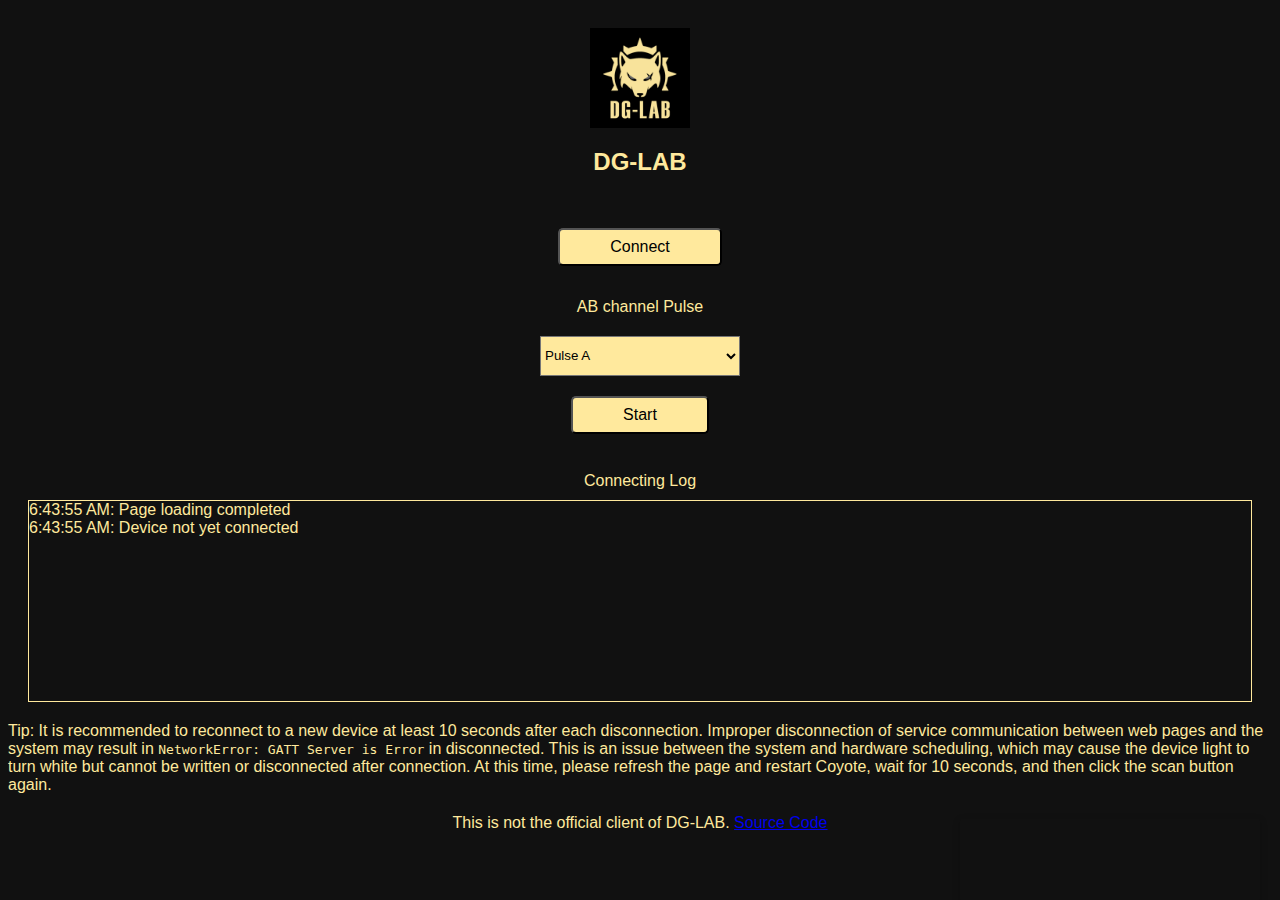
<file: index.html>
<!DOCTYPE html>
<html lang="en">

<head>
    <title>DG-LAB</title>
    <meta charset="utf-8">
	<meta name="description" content="DG-LAB" />
	<meta name="keywords" content="DG-LAB, Coyote" />
	<link rel="icon" href="DG-LAB-Logo-x512.png">
    <meta name="viewport"
        content="width=device-width, initial-scale=1.0, maximum-scale=1.0, minimum-scale=1.0, user-scalable=no">
    <meta name="format-detection" content="telephone=no">
    <meta content="initial-dpr=2,maximum-dpr=3" name="flexible" />
    <link rel="stylesheet" href="style.css">
	<link rel="manifest" href="manifest.json" />
</head>

<body style="background-color: #111; font-family: sans-serif">
    <!--loading-->
    <div class="overlay" id="overlay">
        <div class="loader" id="loader"></div>
        <div class="contain-item fixed-center visible-hidden " id="scanBT">
            <h3>Select device version</h3>
            <button onclick="scanBT(1)"
                style="height: 40px;background-color: #ffe99d;width: 200px;border-radius: 10px;">Coyote 2.0</button>
            <button onclick="scanBT(2)"
                style="height: 40px;background-color: #ffe99d;width: 200px;border-radius: 10px;">Coyote 3.0</button>
            <button onclick="toggleShowScanBT()" class="close-btn">X</button>
        </div>
    </div>
    <!--about-us-->
    <div class="container about-container normal-text-padding" style="color:#ffe99d">
        <div class="contain-item">
			<img src="DG-LAB-Logo-x512.png" alt="DG-LAB Logo" style="width: 100px; height: 100px">
            <h2>DG-LAB</h2>
        </div>
        <div class="contain-item">
            <button onclick="toggleShowScanBT()" id="scanBTBtn" class="common-btn">Connect</button>
            <button onclick="disconnect()" id="disconnectBtn" class="common-btn red-btn display-none">Disconnect</button>
        </div>
        <div class="contain-item" id="waveSelectAndPlay" onchange="changeWave()">
            <span>AB channel Pulse</span>
            <select id="selectDevice" style="height: 40px;background-color: #ffe99d;width: 200px;">
                <option value="a" selected>Pulse A</option>
                <option value="b">Pulse B</option>
                <option value="c">Pulse C</option>
            </select>

            <button onclick="startSending()" class="common-btn" id="startSendBtn">Start</button>
            <button onclick="stopSending()" class="common-btn red-btn display-none" id="stopSendBtn">Stop</button>
            <!-- <button onclick="startSending(1)" class="common-btn">Start writing pulse of coyote 2.0</button>
            <button onclick="startSending(2)" class="common-btn">Start writing pulse of coyote 3.0</button> -->
        </div>
        <span class="logs-title">Connecting Log</span>
        <div class="logs" id="logs"></div>
        <div class="contain-item">
            <span>Tip: It is recommended to reconnect to a new device at least 10 seconds after each disconnection.
				Improper disconnection of service communication between web pages and the system may result in <code>NetworkError: GATT Server is Error</code> in disconnected.
				This is an issue between the system and hardware scheduling, which may cause the device light to turn white but cannot be written or disconnected after connection.
				At this time, please refresh the page and restart Coyote, wait for 10 seconds, and then click the scan button again.
			</span>
			<span>This is not the official client of DG-LAB.
				<a href="https://github.com/DG-LAB-OPENSOURCE/DG-LAB-OPENSOURCE/tree/main/coyote/web">Source Code</a>
			</span>
        </div>
    </div>
    <!--footer-->
    <script type="text/javascript" src="script.js"></script>
    <script>
        let server; // Declare a global variable to store GATT server objects
        let count = 0; // AB channel writing counter
        let golbaltype = 1; // selected coyote device types : 1-2.0 2-3.0
        let errorCount = 0; // writing failure counter
        let selectedOption = 'a';

        const prefixArr = ['D-LAB', '47'] // Prefix for scanned Bluetooth names
        const serviceIdArr = [
            ['955a180b-0fe2-f5aa-a094-84b8d4f3e8ad'],
            ['0000180c-0000-1000-8000-00805f9b34fb']
        ] // service id
        const dg2ChannelId = ['955a1506-0fe2-f5aa-a094-84b8d4f3e8ad', '955a1505-0fe2-f5aa-a094-84b8d4f3e8ad'] // ble characteristics of AB channel in coyote 2.0
        const coyote2wave = {
            'a': [
                '210100',
                '210102',
                '210104',
                '210106',
                '210108',
                '21010A',
                '21010A',
                '21010A',
                '000000',
                '000000',
                '000000',
                '000000'
            ], 'b': [
                'C4080A',
                '24080A',
                '84070A',
                '03070A',
                '63060A',
                'E3050A',
                '43050A',
                'A3040A',
                '22040A',
                '82030A',
                '02030A',
                '21010A',
                '21010A',
                '21010A',
                '21010A',
                '21010A',
                '21010A',
                '21010A',
                '21010A'
            ], 'c': [
                '210100',
                '618102',
                'A10105',
                'E18107',
                '21020A',
                '81020A',
                'C1020A',
                '010300',
                '410300',
                'A10300',
                '210100',
                '618102',
                'A10105',
                'E18107',
                '21020A',
                '81020A',
                'C1020A',
                '010300',
                '410300',
                'A10300'
            ]
        }
        const coyote3wave = {
            'a': ['0A0A0A0A00000000',
                '0A0A0A0A14141414',
                '0A0A0A0A28282828',
                '0A0A0A0A3C3C3C3C',
                '0A0A0A0A50505050',
                '0A0A0A0A64646464',
                '0A0A0A0A64646464',
                '0A0A0A0A64646464',
                '0A0A0A0A00000000',
                '0A0A0A0A00000000',
                '0A0A0A0A00000000',
                '0A0A0A0A00000000'
            ], 'b': ['4A4A4A4A64646464',
                '4545454564646464',
                '4040404064646464',
                '3B3B3B3B64646464',
                '3636363664646464',
                '3232323264646464',
                '2D2D2D2D64646464',
                '2828282864646464',
                '2323232364646464',
                '1E1E1E1E64646464',
                '1A1A1A1A64646464',
                '0A0A0A0A64646464',
                '0A0A0A0A64646464',
                '0A0A0A0A64646464',
                '0A0A0A0A64646464',
                '0A0A0A0A64646464',
                '0A0A0A0A64646464'
            ], 'c': ['0A0A0A0A00000000',
                '0A0A0A0A32323232',
                '0A0A0A0A64646464',
                '0A0A0A0A46464646',
                '1515151500000000',
                '1515151532323232',
                '1515151564646464',
                '1515151546464646',
                '2020202000000000',
                '2020202032323232',
                '2020202064646464',
                '2020202064646464',
                '2B2B2B2B00000000',
                '2B2B2B2B32323232',
                '2B2B2B2B64646464',
                '2B2B2B2B64646464',
                '3636363600000000',
                '3636363632323232',
                '3636363664646464',
                '3636363646464646']
        }

        function scanBT(type) {
            if (typeof navigator.bluetooth === 'undefined') {
                showErrorToast('Your browser does not support Bluetooth API, please switch to Chrome browser')
                return
            }
            if (server) {
                showErrorToast('Please disconnect the current device first, wait for a few seconds to confirm disconnection, and then scan again. You can also refresh the page.')
                return
            }
            golbaltype = type
            // Select the Bluetooth name prefix and service ID for the scanned Bluetooth device
            let prefix = prefixArr[golbaltype - 1]
            let serviceId = serviceIdArr[golbaltype - 1]
            addLogs('Scanning for Bluetooth Device...');
            showSuccessToast('During scanning, click on the scanned device and confirm to start connecting');
            showOverlay();
            showLoader();
            hideScanBT(); //Hide Selection Interface

            //Start Bluetooth scanning
            navigator.bluetooth.requestDevice({
                filters: [{
                    namePrefix: prefix
                }],
                optionalServices: serviceId
            })
                .then(device => {
                    device.addEventListener('gattserverdisconnected', onDisconnected);//Listening device disconnected
                    addLogs('Device Name: ' + device.name);
                    addLogs('Device Id: ' + device.id);
                    showSuccessToast('Found device, getting service in progress, please wait...');
                    if (!device.gatt.connected) {
                        addLogs('Connecting to GATT Server...');
                        return device.gatt.connect();
                    } else {
                        // Already connected.
                        addLogs('Already connected to GATT Server...');
                        return Promise.resolve();
                    }
                })
                .then(gattServer => {
                    server = gattServer; // Store the obtained GATT service object in a global variable
                    // Obtain all main services on the device。
                    return server.getPrimaryServices();
                })
                .then(services => {
                    console.log('services', services)
                    hideBtn('scanBTBtn')
                    showBtn('disconnectBtn') //Display disconnect button
                    hideOverlay();
                    addLogs('Services obtained successfully。')
                    addLogs('Connected device')
                    showSuccessToast('Connected device')
                })
                .catch(error => {
                    console.error('Error: ' + error);
                    addLogs('Exception: Failed to connect to device。error: ' + error)
                    hideOverlay();
                    showErrorToast('Connection failed, please check the log information')
                });
        }

        function disconnect() {
            if (server) {
                server.disconnect(); // Disconnect
                server = null; // Leave global variables blank
                $('#BTlist').html('')
                stopSending();
                hideBtn('disconnectBtn')
                showBtn('scanBTBtn') //Display scan button
            }
        }
        function hexStringToUint8Array(hexString) {
            if (hexString.length % 2 !== 0) {
                throw new Error('Hex string length must be even');
                addLogs('Hex string length must be even')
            }

            const array = new Uint8Array(hexString.length / 2);
            for (let i = 0; i < hexString.length; i += 2) {
                array[i / 2] = parseInt(hexString.substr(i, 2), 16);
            }
            return array;
        }
        function startSending() {
            if (!server) {
                addLogs('Please connect the device first')
                showErrorToast('Please connect the device first')
                return;
            }
            addLogs('Start writing pulse data')
            showBtn('stopSendBtn') //Display stop button
            hideBtn('startSendBtn') //Hide Start Button
            intervalId = setInterval(setBT, 100);
            //setBT();
        }
        function stopSending() {
            // Stop Timer
            count = 0;
            // Reset Counter
            addLogs('Stop writing pulse data')
            showBtn('startSendBtn') //display Start Button
            hideBtn('stopSendBtn') //hide stop button
            if (typeof intervalId !== 'undefined') {
                clearInterval(intervalId);
                addLogs('Timer cleared')
            }
        }
        function onDisconnected(event) {
            const device = event.target;
            showErrorToast(`Device: ${device.name} Disconnected`);
            addLogs(`Device: ${device.name} Disconnected`);
            server = null;
            showBtn('scanBTBtn') //Display scan button
            hideBtn('disconnectBtn')
        }
        function setBT() {
            if (errorCount > 5) {
                stopSending()
                return;
            }
            if (!server) {
                errorCount++;
                addLogs('Device not connected, not receiving service')
                showErrorToast('The device is not connected. If it is already connected, please reconnect')
                return;
            }
            // The data planned to be written is default to pulses data supported by coyote 2.0 devices
            let currentIndex = count % coyote2wave[selectedOption].length;
            let valueA = coyote2wave[selectedOption][currentIndex];
            let valueB = coyote2wave[selectedOption][currentIndex];
            let serviceId = serviceIdArr[golbaltype - 1]
            let characteristicIdA = '955a1506-0fe2-f5aa-a094-84b8d4f3e8ad' // pulse Writing of coyote 2.0 Device Bluetooth Characteristics into UUID A Channel
            let characteristicIdB = '955a1505-0fe2-f5aa-a094-84b8d4f3e8ad' // pulse Writing of coyote 2.0 Device Bluetooth Characteristics into UUID B Channel
            if (golbaltype === 2) {
                // Switch the data written in the plan to waveform data supported by coyote 3.0 devices
                currentIndex = count % coyote3wave[selectedOption].length
                valueA = 'B0000000' + coyote3wave[selectedOption][currentIndex] + coyote3wave[selectedOption][currentIndex]
                characteristicIdA = '0000150a-0000-1000-8000-00805f9b34fb' // pulses Writing of Bluetooth Characteristics for coyote 3.0 Devices to UUID (Same AB Channel)

                server.getPrimaryService(serviceId)
                    .then(service => {
                        // get characteristic of channel A
                        return service.getCharacteristic(characteristicIdA);
                    })
                    .then(characteristicA => {
                        // writing to channel A
                        characteristicA.writeValue(hexStringToUint8Array(valueA));
                    }).then(() => {
                        count++;
                        if (count % 100 === 0) {
                            addLogs('Write successful, write count' + count);
                        }
                    })
                    .catch(error => {
                        errorCount++;
                        addLogs('Abnormal pulse writing：' + error)
                        showErrorToast('Abnormal pulse writing：' + error);
                    });
            }
            else {
                server.getPrimaryService(serviceId)
                    .then(service => {
                        // get characteristic of channel A
                        return service.getCharacteristic(characteristicIdA);
                    })
                    .then(characteristicA => {
                        // writing to channel A
                        characteristicA.writeValue(hexStringToUint8Array(valueA))
                        // coyote 2.0 device requires obtaining B-channel characteristics
                        return server.getPrimaryService(serviceId)
                            .then(service => service.getCharacteristic(characteristicIdB));

                    })
                    .then(characteristicB => {
                        // writing to channel B
                        characteristicB.writeValue(hexStringToUint8Array(valueB))
                        // write counter
                        count++;
                        if (count % 100 === 0) {
                            addLogs('Write successful, write count' + count)
                        }
                    })
                    .catch(error => {
                        errorCount++;
                        addLogs('Abnormal pulse writing：' + error)
                        showErrorToast('Abnormal pulse writing：' + error);
                    });
            }
        }

        function showSuccessToast(message) {
            let notyf = new Notyf();
            notyf.success(message);
        }

        function showErrorToast(message) {
            let notyf = new Notyf();
            notyf.error(message);
        }

        function showOverlay() {
            document.getElementById("overlay").style.display = "block";
        }

        function hideOverlay() {
            document.getElementById("overlay").style.display = "none";
            hiddenLoader();
            hideScanBT();
        }

        function showLoader() {
            document.getElementById("loader").style.display = "block";
            setTimeout(hideOverlay, 60 * 1000); //Automatically disappear for up to 1 minute
            setTimeout(hiddenLoader, 60 * 1000); //Automatically disappear for up to 1 minute
        }

        function hiddenLoader() {
            document.getElementById("loader").style.display = "none";
        }

        function showScanBT() {
            document.getElementById("scanBT").style.visibility = "visible";
        }

        function hideScanBT() {
            document.getElementById("scanBT").style.visibility = "hidden";
        }

        function toggleShowScanBT() {
            if (document.getElementById("overlay").style.display == "block") {
                hideOverlay();
                hiddenLoader();
                hideScanBT();
            } else {
                showOverlay();
                showScanBT();
            }
        }

        function hideBtn(id) {
            document.getElementById(id).style.display = "none";
        }

        function showBtn(id) {
            document.getElementById(id).style.display = "block";
        }

        function removeDisplayNone(id) {
            document.getElementById(id).classList.remove('display-none');
        }

        function addLogs(log) {
            let time = new Date().toLocaleTimeString();
            let logs = document.getElementById('logs');
            logs.innerHTML += time + ": " + log + '<br>';
            logs.scrollTop = logs.scrollHeight;
        }

        function changeWave() {
            selectedOption = document.getElementById("selectDevice").value;
            addLogs('Switch pulse to: ' + selectedOption);
        }

        window.onload = function () {
            addLogs('Page loading completed');
            addLogs('Device not yet connected');
            showSuccessToast('Please click Connect to start scanning');
        }

    </script>
    <style>
        .overlay {
            display: none;
            position: fixed;
            width: 100%;
            height: 100%;
            top: 0;
            left: 0;
            right: 0;
            bottom: 0;
            background-color: rgba(0, 0, 0, 0.9);
            z-index: 2;
            cursor: pointer;
        }

        .loader {
            display: none;
            width: 50px;
            padding: 8px;
            aspect-ratio: 1;
            border-radius: 50%;
            background: #ffe99d;
            --_m:
                conic-gradient(#0000 10%, #000),
                linear-gradient(#000 0 0) content-box;
            -webkit-mask: var(--_m);
            mask: var(--_m);
            -webkit-mask-composite: source-out;
            mask-composite: subtract;
            animation: l3 1s infinite linear;
            position: absolute;
            top: 50%;
            left: calc(50% - 25px);
        }

        @keyframes l3 {
            to {
                transform: rotate(1turn)
            }
        }

        .contain-item {
            display: flex;
            justify-content: center;
            padding: 20px 0 12px 0;
            flex-direction: column;
            align-items: center;
            color: #ffe99d;
        }

        .close-btn {
            background-color: transparent;
            border: 1px solid #ffe99d;
            border-radius: 50%;
            width: 30px;
            height: 30px;
            color: #ffe99d;
            transition: 0.3s;
        }

        .close-btn:hover {
            background-color: #ffe99d;
            color: #000;
        }

        .contain-item>*:not(:first-child) {
            margin-top: 20px;
        }

        .fixed-center {
            display: flex;
            justify-content: center;
            align-items: center;
            position: fixed;
            top: 50%;
            left: 50%;
            transform: translate(-50%, -50%);
        }

        .visible-hidden {
            visibility: hidden;
        }

        .common-btn {
            padding: 8px 50px;
            border-radius: 5px;
            background-color: #ffe99d;
            color: #000;
            font-size: 16px;
            cursor: pointer;
        }

        .red-btn {
            background-color: #fd3131;
        }

        .display-none {
            display: none;
            border: none;
        }

        .logs-title {
            display: flex;
            width: 100%;
            justify-content: center;
            margin-top: 26px;
        }

        .logs {
            height: 200px;
            overflow-y: scroll;
            border: 1px solid #ffe99d;
            margin: 10px 20px 0px 20px;
        }

        *::-webkit-scrollbar {
            width: 4px;
            /* Set the width of the scroll bar to 1px */
        }

        *::-webkit-scrollbar-thumb {
            background-color: #ffe99d;
            /* Set the color of the scroll bar button to blue */
        }
    </style>
</body>

</html>
</file>
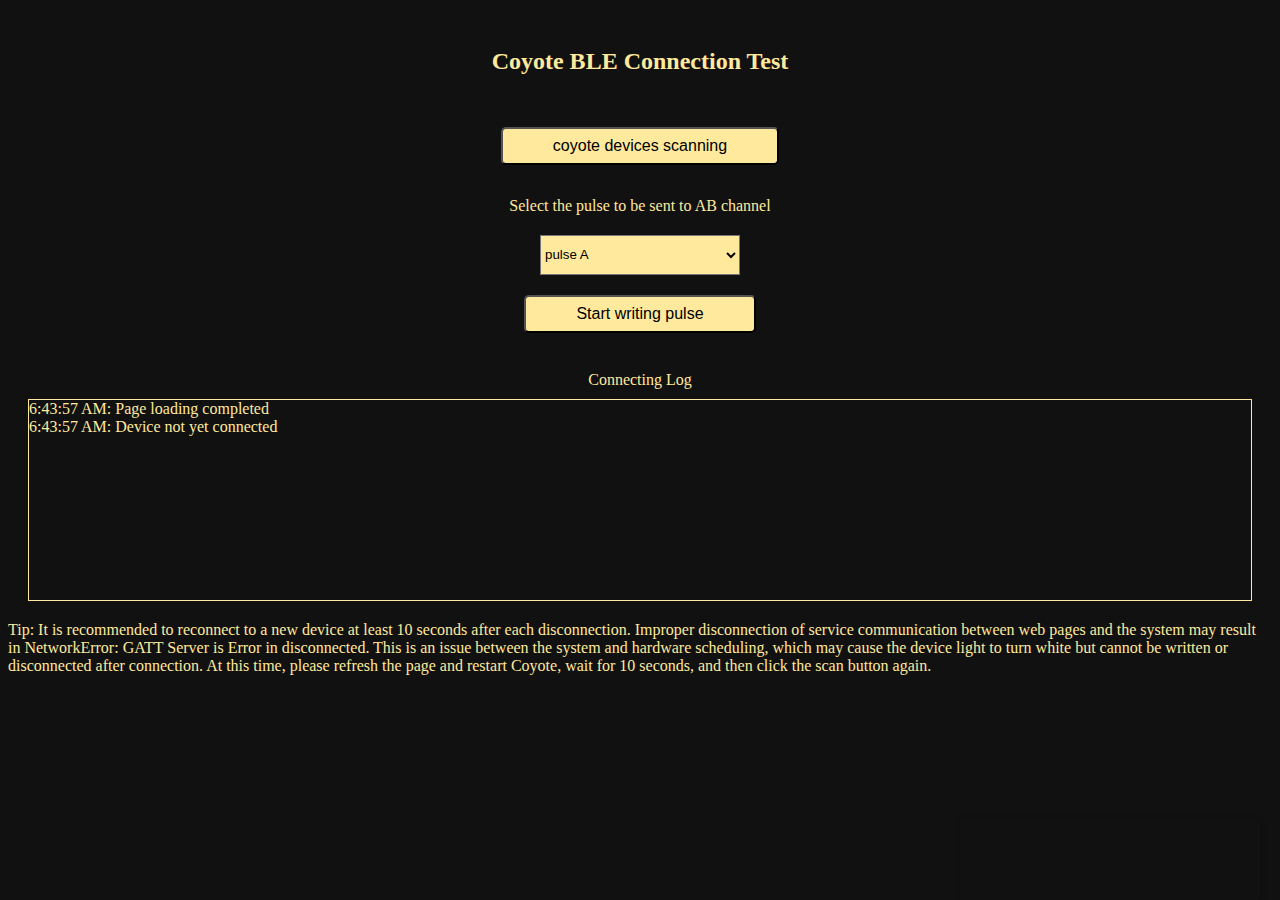
<file: bluetooth_en.html>
<!DOCTYPE html>
<html lang="en">

<head>
    <title>DG-LAB Dungeon-Lab</title>
    <meta charset="utf-8">
    <meta http-equiv="X-UA-Compatible" content="IE=edge">
    <meta name="viewport"
        content="width=device-width, initial-scale=1.0, maximum-scale=1.0, minimum-scale=1.0, user-scalable=no">
    <meta name="apple-mobile-web-app-capable" content="yes">
    <meta name="apple-mobile-web-app-status-bar-style" content="black">
    <meta name="format-detection" content="telephone=no">
    <meta content="initial-dpr=2,maximum-dpr=3" name="flexible" />
    <meta name="apple-mobile-web-app-title" content="DG-LAB Dungeon-Lab">
    <meta name="keywords" content="DG-LAB Dungeon-Lab" />
    <meta name="description" content="DG-LAB Dungeon-Lab" />

    <link rel="stylesheet" href="notyf.min.css">

</head>

<body style="background-color: #111;">
    <!--loading-->
    <div class="overlay" id="overlay">
        <div class="loader" id="loader"></div>
        <div class="contain-item fixed-center visible-hidden " id="scanBT">
            <h3>选择要连接的设备版本</h3>
            <button onclick="scanBT(1)"
                style="height: 40px;background-color: #ffe99d;width: 200px;border-radius: 10px;">coyote 2.0 scanning</button>
            <button onclick="scanBT(2)"
                style="height: 40px;background-color: #ffe99d;width: 200px;border-radius: 10px;">coyote 3.0 scanning</button>
            <button onclick="toggleShowScanBT()" class="close-btn">X</button>
        </div>
    </div>
    <!--about-us-->
    <div class="container about-container normal-text-padding" style="color:#ffe99d">
        <div class="contain-item">
            <h2>Coyote BLE Connection Test</h2>
        </div>
        <div class="contain-item">
            <button onclick="toggleShowScanBT()" id="scanBTBtn" class="common-btn">coyote devices scanning</button>
            <button onclick="disconnect()" id="disconnectBtn" class="common-btn red-btn display-none">disconnect device</button>
        </div>
        <div class="contain-item" id="waveSelectAndPlay" onchange="changeWave()">
            <span>Select the pulse to be sent to AB channel</span>
            <select id="selectDevice" style="height: 40px;background-color: #ffe99d;width: 200px;">
                <option value="a" selected>pulse A</option>
                <option value="b">pulse B</option>
                <option value="c">pulse C</option>
            </select>

            <button onclick="startSending()" class="common-btn" id="startSendBtn">Start writing pulse</button>
            <button onclick="stopSending()" class="common-btn red-btn display-none" id="stopSendBtn">Stop writing pulse</button>
            <!-- <button onclick="startSending(1)" class="common-btn">Start writing pulse of coyote 2.0</button>
            <button onclick="startSending(2)" class="common-btn">Start writing pulse of coyote 3.0</button> -->
        </div>
        <span class="logs-title">Connecting Log</span>
        <div class="logs" id="logs">
        </div>
        <div class="contain-item">
            <span>Tip: It is recommended to reconnect to a new device at least 10 seconds after each disconnection. Improper disconnection of service communication between web pages and the system may result in NetworkError: GATT Server is Error in disconnected. This is an issue between the system and hardware scheduling, which may cause the device light to turn white but cannot be written or disconnected after connection. At this time, please refresh the page and restart Coyote, wait for 10 seconds, and then click the scan button again.</span>
        </div>
    </div>
    <!--footer-->
    <script type="text/javascript" src="notyf.min.js"></script>
    <script>
        let server; // Declare a global variable to store GATT server objects
        let count = 0; // AB channel writing counter
        let golbaltype = 1; // selected coyote device types : 1-2.0 2-3.0
        let errorCount = 0; // writing failure counter
        let selectedOption = 'a';

        const prefixArr = ['D-LAB', '47'] // Prefix for scanned Bluetooth names
        const serviceIdArr = [
            ['955a180b-0fe2-f5aa-a094-84b8d4f3e8ad'],
            ['0000180c-0000-1000-8000-00805f9b34fb']
        ] // service id
        const dg2ChannelId = ['955a1506-0fe2-f5aa-a094-84b8d4f3e8ad', '955a1505-0fe2-f5aa-a094-84b8d4f3e8ad'] // ble characteristics of AB channel in coyote 2.0
        const coyote2wave = {
            'a': [
                '210100',
                '210102',
                '210104',
                '210106',
                '210108',
                '21010A',
                '21010A',
                '21010A',
                '000000',
                '000000',
                '000000',
                '000000'
            ], 'b': [
                'C4080A',
                '24080A',
                '84070A',
                '03070A',
                '63060A',
                'E3050A',
                '43050A',
                'A3040A',
                '22040A',
                '82030A',
                '02030A',
                '21010A',
                '21010A',
                '21010A',
                '21010A',
                '21010A',
                '21010A',
                '21010A',
                '21010A'
            ], 'c': [
                '210100',
                '618102',
                'A10105',
                'E18107',
                '21020A',
                '81020A',
                'C1020A',
                '010300',
                '410300',
                'A10300',
                '210100',
                '618102',
                'A10105',
                'E18107',
                '21020A',
                '81020A',
                'C1020A',
                '010300',
                '410300',
                'A10300'
            ]
        }
        const coyote3wave = {
            'a': ['0A0A0A0A00000000',
                '0A0A0A0A14141414',
                '0A0A0A0A28282828',
                '0A0A0A0A3C3C3C3C',
                '0A0A0A0A50505050',
                '0A0A0A0A64646464',
                '0A0A0A0A64646464',
                '0A0A0A0A64646464',
                '0A0A0A0A00000000',
                '0A0A0A0A00000000',
                '0A0A0A0A00000000',
                '0A0A0A0A00000000'
            ], 'b': ['4A4A4A4A64646464',
                '4545454564646464',
                '4040404064646464',
                '3B3B3B3B64646464',
                '3636363664646464',
                '3232323264646464',
                '2D2D2D2D64646464',
                '2828282864646464',
                '2323232364646464',
                '1E1E1E1E64646464',
                '1A1A1A1A64646464',
                '0A0A0A0A64646464',
                '0A0A0A0A64646464',
                '0A0A0A0A64646464',
                '0A0A0A0A64646464',
                '0A0A0A0A64646464',
                '0A0A0A0A64646464'
            ], 'c': ['0A0A0A0A00000000',
                '0A0A0A0A32323232',
                '0A0A0A0A64646464',
                '0A0A0A0A46464646',
                '1515151500000000',
                '1515151532323232',
                '1515151564646464',
                '1515151546464646',
                '2020202000000000',
                '2020202032323232',
                '2020202064646464',
                '2020202064646464',
                '2B2B2B2B00000000',
                '2B2B2B2B32323232',
                '2B2B2B2B64646464',
                '2B2B2B2B64646464',
                '3636363600000000',
                '3636363632323232',
                '3636363664646464',
                '3636363646464646']
        }

        function scanBT(type) {
            if (typeof navigator.bluetooth === 'undefined') {
                showErrorToast('Your browser does not support Bluetooth API, please switch to Chrome browser')
                return
            }
            if (server) {
                showErrorToast('Please disconnect the current device first, wait for a few seconds to confirm disconnection, and then scan again. You can also refresh the page.')
                return
            }
            golbaltype = type
            // Select the Bluetooth name prefix and service ID for the scanned Bluetooth device
            let prefix = prefixArr[golbaltype - 1]
            let serviceId = serviceIdArr[golbaltype - 1]
            addLogs('Scanning for Bluetooth Device...');
            showSuccessToast('During scanning, click on the scanned device and confirm to start connecting');
            showOverlay();
            showLoader();
            hideScanBT(); //Hide Selection Interface

            //Start Bluetooth scanning
            navigator.bluetooth.requestDevice({
                filters: [{
                    namePrefix: prefix
                }],
                optionalServices: serviceId
            })
                .then(device => {
                    device.addEventListener('gattserverdisconnected', onDisconnected);//Listening device disconnected
                    addLogs('Device Name: ' + device.name);
                    addLogs('Device Id: ' + device.id);
                    showSuccessToast('Found device, getting service in progress, please wait...');
                    if (!device.gatt.connected) {
                        addLogs('Connecting to GATT Server...');
                        return device.gatt.connect();
                    } else {
                        // Already connected.
                        addLogs('Already connected to GATT Server...');
                        return Promise.resolve();
                    }
                })
                .then(gattServer => {
                    server = gattServer; // Store the obtained GATT service object in a global variable
                    // Obtain all main services on the device。
                    return server.getPrimaryServices();
                })
                .then(services => {
                    console.log('services', services)
                    hideBtn('scanBTBtn')
                    showBtn('disconnectBtn') //Display disconnect button
                    hideOverlay();
                    addLogs('Services obtained successfully。')
                    addLogs('Connected device')
                    showSuccessToast('Connected device')
                })
                .catch(error => {
                    console.error('Error: ' + error);
                    addLogs('Exception: Failed to connect to device。error: ' + error)
                    hideOverlay();
                    showErrorToast('Connection failed, please check the log information')
                });
        }

        function disconnect() {
            if (server) {
                server.disconnect(); // Disconnect
                server = null; // Leave global variables blank
                $('#BTlist').html('')
                stopSending();
                hideBtn('disconnectBtn')
                showBtn('scanBTBtn') //Display scan button
            }
        }
        function hexStringToUint8Array(hexString) {
            if (hexString.length % 2 !== 0) {
                throw new Error('Hex string length must be even');
                addLogs('Hex string length must be even')
            }

            const array = new Uint8Array(hexString.length / 2);
            for (let i = 0; i < hexString.length; i += 2) {
                array[i / 2] = parseInt(hexString.substr(i, 2), 16);
            }
            return array;
        }
        function startSending() {
            if (!server) {
                addLogs('Please connect the device first')
                showErrorToast('Please connect the device first')
                return;
            }
            addLogs('Start writing pulse data')
            showBtn('stopSendBtn') //Display stop button
            hideBtn('startSendBtn') //Hide Start Button
            intervalId = setInterval(setBT, 100);
            //setBT();
        }
        function stopSending() {
            // Stop Timer 
            count = 0;
            // Reset Counter
            addLogs('Stop writing pulse data')
            showBtn('startSendBtn') //display Start Button
            hideBtn('stopSendBtn') //hide stop button
            if (typeof intervalId !== 'undefined') {
                clearInterval(intervalId);
                addLogs('Timer cleared')
            }
        }
        function onDisconnected(event) {
            const device = event.target;
            showErrorToast(`Device: ${device.name} Disconnected`);
            addLogs(`Device: ${device.name} Disconnected`);
            server = null;
            showBtn('scanBTBtn') //Display scan button
            hideBtn('disconnectBtn')
        }
        function setBT() {
            if (errorCount > 5) {
                stopSending()
                return;
            }
            if (!server) {
                errorCount++;
                addLogs('Device not connected, not receiving service')
                showErrorToast('The device is not connected. If it is already connected, please reconnect')
                return;
            }
            // The data planned to be written is default to pulses data supported by coyote 2.0 devices
            let currentIndex = count % coyote2wave[selectedOption].length;
            let valueA = coyote2wave[selectedOption][currentIndex];
            let valueB = coyote2wave[selectedOption][currentIndex];
            let serviceId = serviceIdArr[golbaltype - 1]
            let characteristicIdA = '955a1506-0fe2-f5aa-a094-84b8d4f3e8ad' // pulse Writing of coyote 2.0 Device Bluetooth Characteristics into UUID A Channel
            let characteristicIdB = '955a1505-0fe2-f5aa-a094-84b8d4f3e8ad' // pulse Writing of coyote 2.0 Device Bluetooth Characteristics into UUID B Channel
            if (golbaltype === 2) {
                // Switch the data written in the plan to waveform data supported by coyote 3.0 devices
                currentIndex = count % coyote3wave[selectedOption].length
                valueA = 'B0000000' + coyote3wave[selectedOption][currentIndex] + coyote3wave[selectedOption][currentIndex]
                characteristicIdA = '0000150a-0000-1000-8000-00805f9b34fb' // pulses Writing of Bluetooth Characteristics for coyote 3.0 Devices to UUID (Same AB Channel)

                server.getPrimaryService(serviceId)
                    .then(service => {
                        // get characteristic of channel A
                        return service.getCharacteristic(characteristicIdA);
                    })
                    .then(characteristicA => {
                        // writing to channel A
                        characteristicA.writeValue(hexStringToUint8Array(valueA));
                    }).then(() => {
                        count++;
                        if (count % 100 === 0) {
                            addLogs('Write successful, write count' + count);
                        }
                    })
                    .catch(error => {
                        errorCount++;
                        addLogs('Abnormal pulse writing：' + error)
                        showErrorToast('Abnormal pulse writing：' + error);
                    });
            }
            else {
                server.getPrimaryService(serviceId)
                    .then(service => {
                        // get characteristic of channel A
                        return service.getCharacteristic(characteristicIdA);
                    })
                    .then(characteristicA => {
                        // writing to channel A
                        characteristicA.writeValue(hexStringToUint8Array(valueA))
                        // coyote 2.0 device requires obtaining B-channel characteristics
                        return server.getPrimaryService(serviceId)
                            .then(service => service.getCharacteristic(characteristicIdB));

                    })
                    .then(characteristicB => {
                        // writing to channel B
                        characteristicB.writeValue(hexStringToUint8Array(valueB))
                        // write counter 
                        count++;
                        if (count % 100 === 0) {
                            addLogs('Write successful, write count' + count)
                        }
                    })
                    .catch(error => {
                        errorCount++;
                        addLogs('Abnormal pulse writing：' + error)
                        showErrorToast('Abnormal pulse writing：' + error);
                    });
            }
        }

        function showSuccessToast(message) {
            let notyf = new Notyf();
            notyf.success(message);
        }

        function showErrorToast(message) {
            let notyf = new Notyf();
            notyf.error(message);
        }

        function showOverlay() {
            document.getElementById("overlay").style.display = "block";
        }

        function hideOverlay() {
            document.getElementById("overlay").style.display = "none";
            hiddenLoader();
            hideScanBT();
        }

        function showLoader() {
            document.getElementById("loader").style.display = "block";
            setTimeout(hideOverlay, 60 * 1000); //Automatically disappear for up to 1 minute
            setTimeout(hiddenLoader, 60 * 1000); //Automatically disappear for up to 1 minute
        }

        function hiddenLoader() {
            document.getElementById("loader").style.display = "none";
        }

        function showScanBT() {
            document.getElementById("scanBT").style.visibility = "visible";
        }

        function hideScanBT() {
            document.getElementById("scanBT").style.visibility = "hidden";
        }

        function toggleShowScanBT() {
            if (document.getElementById("overlay").style.display == "block") {
                hideOverlay();
                hiddenLoader();
                hideScanBT();
            } else {
                showOverlay();
                showScanBT();
            }
        }

        function hideBtn(id) {
            document.getElementById(id).style.display = "none";
        }

        function showBtn(id) {
            document.getElementById(id).style.display = "block";
        }

        function removeDisplayNone(id) {
            document.getElementById(id).classList.remove('display-none');
        }

        function addLogs(log) {
            let time = new Date().toLocaleTimeString();
            let logs = document.getElementById('logs');
            logs.innerHTML += time + ": " + log + '<br>';
            logs.scrollTop = logs.scrollHeight;
        }

        function changeWave() {
            selectedOption = document.getElementById("selectDevice").value;
            addLogs('Switch pulse to: ' + selectedOption);
        }

        window.onload = function () {
            addLogs('Page loading completed');
            addLogs('Device not yet connected');
            showSuccessToast('Please click the scan button to start scanning');
        }

    </script>
    <style>
        .overlay {
            display: none;
            position: fixed;
            width: 100%;
            height: 100%;
            top: 0;
            left: 0;
            right: 0;
            bottom: 0;
            background-color: rgba(0, 0, 0, 0.9);
            z-index: 2;
            cursor: pointer;
        }

        .loader {
            display: none;
            width: 50px;
            padding: 8px;
            aspect-ratio: 1;
            border-radius: 50%;
            background: #ffe99d;
            --_m:
                conic-gradient(#0000 10%, #000),
                linear-gradient(#000 0 0) content-box;
            -webkit-mask: var(--_m);
            mask: var(--_m);
            -webkit-mask-composite: source-out;
            mask-composite: subtract;
            animation: l3 1s infinite linear;
            position: absolute;
            top: 50%;
            left: calc(50% - 25px);
        }

        @keyframes l3 {
            to {
                transform: rotate(1turn)
            }
        }

        .contain-item {
            display: flex;
            justify-content: center;
            padding: 20px 0 12px 0;
            flex-direction: column;
            align-items: center;
            color: #ffe99d;
        }

        .close-btn {
            background-color: transparent;
            border: 1px solid #ffe99d;
            border-radius: 50%;
            width: 30px;
            height: 30px;
            color: #ffe99d;
            transition: 0.3s;
        }

        .close-btn:hover {
            background-color: #ffe99d;
            color: #000;
        }

        .contain-item>*:not(:first-child) {
            margin-top: 20px;
        }

        .fixed-center {
            display: flex;
            justify-content: center;
            align-items: center;
            position: fixed;
            top: 50%;
            left: 50%;
            transform: translate(-50%, -50%);
        }

        .visible-hidden {
            visibility: hidden;
        }

        .common-btn {
            padding: 8px 50px;
            border-radius: 5px;
            background-color: #ffe99d;
            color: #000;
            font-size: 16px;
            cursor: pointer;
        }

        .red-btn {
            background-color: #fd3131;
        }

        .display-none {
            display: none;
            border: none;
        }

        .logs-title {
            display: flex;
            width: 100%;
            justify-content: center;
            margin-top: 26px;
        }

        .logs {
            height: 200px;
            overflow-y: scroll;
            border: 1px solid #ffe99d;
            margin: 10px 20px 0px 20px;
        }

        *::-webkit-scrollbar {
            width: 4px;
            /* Set the width of the scroll bar to 1px */
        }

        *::-webkit-scrollbar-thumb {
            background-color: #ffe99d;
            /* Set the color of the scroll bar button to blue */
        }
    </style>
</body>

</html>
</file>
<file: style.css>
@-webkit-keyframes notyf-fadeinup{0%{opacity:0;transform:translateY(25%)}to{opacity:1;transform:translateY(0)}}@keyframes notyf-fadeinup{0%{opacity:0;transform:translateY(25%)}to{opacity:1;transform:translateY(0)}}@-webkit-keyframes notyf-fadeinleft{0%{opacity:0;transform:translateX(25%)}to{opacity:1;transform:translateX(0)}}@keyframes notyf-fadeinleft{0%{opacity:0;transform:translateX(25%)}to{opacity:1;transform:translateX(0)}}@-webkit-keyframes notyf-fadeoutright{0%{opacity:1;transform:translateX(0)}to{opacity:0;transform:translateX(25%)}}@keyframes notyf-fadeoutright{0%{opacity:1;transform:translateX(0)}to{opacity:0;transform:translateX(25%)}}@-webkit-keyframes notyf-fadeoutdown{0%{opacity:1;transform:translateY(0)}to{opacity:0;transform:translateY(25%)}}@keyframes notyf-fadeoutdown{0%{opacity:1;transform:translateY(0)}to{opacity:0;transform:translateY(25%)}}@-webkit-keyframes ripple{0%{transform:scale(0) translateY(-45%) translateX(13%)}to{transform:scale(1) translateY(-45%) translateX(13%)}}@keyframes ripple{0%{transform:scale(0) translateY(-45%) translateX(13%)}to{transform:scale(1) translateY(-45%) translateX(13%)}}.notyf{position:fixed;top:0;left:0;height:100%;width:100%;color:#fff;z-index:9999;display:flex;flex-direction:column;align-items:flex-end;justify-content:flex-end;pointer-events:none;box-sizing:border-box;padding:20px}.notyf__icon--error,.notyf__icon--success{height:21px;width:21px;background:#fff;border-radius:50%;display:block;margin:0 auto;position:relative}.notyf__icon--error:after,.notyf__icon--error:before{content:"";background:currentColor;display:block;position:absolute;width:3px;border-radius:3px;left:9px;height:12px;top:5px}.notyf__icon--error:after{transform:rotate(-45deg)}.notyf__icon--error:before{transform:rotate(45deg)}.notyf__icon--success:after,.notyf__icon--success:before{content:"";background:currentColor;display:block;position:absolute;width:3px;border-radius:3px}.notyf__icon--success:after{height:6px;transform:rotate(-45deg);top:9px;left:6px}.notyf__icon--success:before{height:11px;transform:rotate(45deg);top:5px;left:10px}.notyf__toast{display:block;overflow:hidden;pointer-events:auto;-webkit-animation:notyf-fadeinup .3s ease-in forwards;animation:notyf-fadeinup .3s ease-in forwards;box-shadow:0 3px 7px 0 rgba(0,0,0,.25);position:relative;padding:0 15px;border-radius:2px;max-width:300px;transform:translateY(25%);box-sizing:border-box;flex-shrink:0}.notyf__toast--disappear{transform:translateY(0);-webkit-animation:notyf-fadeoutdown .3s forwards;animation:notyf-fadeoutdown .3s forwards;-webkit-animation-delay:.25s;animation-delay:.25s}.notyf__toast--disappear .notyf__icon,.notyf__toast--disappear .notyf__message{-webkit-animation:notyf-fadeoutdown .3s forwards;animation:notyf-fadeoutdown .3s forwards;opacity:1;transform:translateY(0)}.notyf__toast--disappear .notyf__dismiss{-webkit-animation:notyf-fadeoutright .3s forwards;animation:notyf-fadeoutright .3s forwards;opacity:1;transform:translateX(0)}.notyf__toast--disappear .notyf__message{-webkit-animation-delay:.05s;animation-delay:.05s}.notyf__toast--upper{margin-bottom:20px}.notyf__toast--lower{margin-top:20px}.notyf__toast--dismissible .notyf__wrapper{padding-right:30px}.notyf__ripple{height:400px;width:400px;position:absolute;transform-origin:bottom right;right:0;top:0;border-radius:50%;transform:scale(0) translateY(-51%) translateX(13%);z-index:5;-webkit-animation:ripple .4s ease-out forwards;animation:ripple .4s ease-out forwards}.notyf__wrapper{display:flex;align-items:center;padding-top:17px;padding-bottom:17px;padding-right:15px;border-radius:3px;position:relative;z-index:10}.notyf__icon{width:22px;text-align:center;font-size:1.3em;opacity:0;-webkit-animation:notyf-fadeinup .3s forwards;animation:notyf-fadeinup .3s forwards;-webkit-animation-delay:.3s;animation-delay:.3s;margin-right:13px}.notyf__dismiss{position:absolute;top:0;right:0;height:100%;width:26px;margin-right:-15px;-webkit-animation:notyf-fadeinleft .3s forwards;animation:notyf-fadeinleft .3s forwards;-webkit-animation-delay:.35s;animation-delay:.35s;opacity:0}.notyf__dismiss-btn{background-color:rgba(0,0,0,.25);border:none;cursor:pointer;transition:opacity .2s ease,background-color .2s ease;outline:none;opacity:.35;height:100%;width:100%}.notyf__dismiss-btn:after,.notyf__dismiss-btn:before{content:"";background:#fff;height:12px;width:2px;border-radius:3px;position:absolute;left:calc(50% - 1px);top:calc(50% - 5px)}.notyf__dismiss-btn:after{transform:rotate(-45deg)}.notyf__dismiss-btn:before{transform:rotate(45deg)}.notyf__dismiss-btn:hover{opacity:.7;background-color:rgba(0,0,0,.15)}.notyf__dismiss-btn:active{opacity:.8}.notyf__message{vertical-align:middle;position:relative;opacity:0;-webkit-animation:notyf-fadeinup .3s forwards;animation:notyf-fadeinup .3s forwards;-webkit-animation-delay:.25s;animation-delay:.25s;line-height:1.5em}@media only screen and (max-width:480px){.notyf{padding:0}.notyf__ripple{height:600px;width:600px;-webkit-animation-duration:.5s;animation-duration:.5s}.notyf__toast{max-width:none;border-radius:0;box-shadow:0 -2px 7px 0 rgba(0,0,0,.13);width:100%}.notyf__dismiss{width:56px}}
</file>
<file: notyf.min.css>
@-webkit-keyframes notyf-fadeinup{0%{opacity:0;transform:translateY(25%)}to{opacity:1;transform:translateY(0)}}@keyframes notyf-fadeinup{0%{opacity:0;transform:translateY(25%)}to{opacity:1;transform:translateY(0)}}@-webkit-keyframes notyf-fadeinleft{0%{opacity:0;transform:translateX(25%)}to{opacity:1;transform:translateX(0)}}@keyframes notyf-fadeinleft{0%{opacity:0;transform:translateX(25%)}to{opacity:1;transform:translateX(0)}}@-webkit-keyframes notyf-fadeoutright{0%{opacity:1;transform:translateX(0)}to{opacity:0;transform:translateX(25%)}}@keyframes notyf-fadeoutright{0%{opacity:1;transform:translateX(0)}to{opacity:0;transform:translateX(25%)}}@-webkit-keyframes notyf-fadeoutdown{0%{opacity:1;transform:translateY(0)}to{opacity:0;transform:translateY(25%)}}@keyframes notyf-fadeoutdown{0%{opacity:1;transform:translateY(0)}to{opacity:0;transform:translateY(25%)}}@-webkit-keyframes ripple{0%{transform:scale(0) translateY(-45%) translateX(13%)}to{transform:scale(1) translateY(-45%) translateX(13%)}}@keyframes ripple{0%{transform:scale(0) translateY(-45%) translateX(13%)}to{transform:scale(1) translateY(-45%) translateX(13%)}}.notyf{position:fixed;top:0;left:0;height:100%;width:100%;color:#fff;z-index:9999;display:flex;flex-direction:column;align-items:flex-end;justify-content:flex-end;pointer-events:none;box-sizing:border-box;padding:20px}.notyf__icon--error,.notyf__icon--success{height:21px;width:21px;background:#fff;border-radius:50%;display:block;margin:0 auto;position:relative}.notyf__icon--error:after,.notyf__icon--error:before{content:"";background:currentColor;display:block;position:absolute;width:3px;border-radius:3px;left:9px;height:12px;top:5px}.notyf__icon--error:after{transform:rotate(-45deg)}.notyf__icon--error:before{transform:rotate(45deg)}.notyf__icon--success:after,.notyf__icon--success:before{content:"";background:currentColor;display:block;position:absolute;width:3px;border-radius:3px}.notyf__icon--success:after{height:6px;transform:rotate(-45deg);top:9px;left:6px}.notyf__icon--success:before{height:11px;transform:rotate(45deg);top:5px;left:10px}.notyf__toast{display:block;overflow:hidden;pointer-events:auto;-webkit-animation:notyf-fadeinup .3s ease-in forwards;animation:notyf-fadeinup .3s ease-in forwards;box-shadow:0 3px 7px 0 rgba(0,0,0,.25);position:relative;padding:0 15px;border-radius:2px;max-width:300px;transform:translateY(25%);box-sizing:border-box;flex-shrink:0}.notyf__toast--disappear{transform:translateY(0);-webkit-animation:notyf-fadeoutdown .3s forwards;animation:notyf-fadeoutdown .3s forwards;-webkit-animation-delay:.25s;animation-delay:.25s}.notyf__toast--disappear .notyf__icon,.notyf__toast--disappear .notyf__message{-webkit-animation:notyf-fadeoutdown .3s forwards;animation:notyf-fadeoutdown .3s forwards;opacity:1;transform:translateY(0)}.notyf__toast--disappear .notyf__dismiss{-webkit-animation:notyf-fadeoutright .3s forwards;animation:notyf-fadeoutright .3s forwards;opacity:1;transform:translateX(0)}.notyf__toast--disappear .notyf__message{-webkit-animation-delay:.05s;animation-delay:.05s}.notyf__toast--upper{margin-bottom:20px}.notyf__toast--lower{margin-top:20px}.notyf__toast--dismissible .notyf__wrapper{padding-right:30px}.notyf__ripple{height:400px;width:400px;position:absolute;transform-origin:bottom right;right:0;top:0;border-radius:50%;transform:scale(0) translateY(-51%) translateX(13%);z-index:5;-webkit-animation:ripple .4s ease-out forwards;animation:ripple .4s ease-out forwards}.notyf__wrapper{display:flex;align-items:center;padding-top:17px;padding-bottom:17px;padding-right:15px;border-radius:3px;position:relative;z-index:10}.notyf__icon{width:22px;text-align:center;font-size:1.3em;opacity:0;-webkit-animation:notyf-fadeinup .3s forwards;animation:notyf-fadeinup .3s forwards;-webkit-animation-delay:.3s;animation-delay:.3s;margin-right:13px}.notyf__dismiss{position:absolute;top:0;right:0;height:100%;width:26px;margin-right:-15px;-webkit-animation:notyf-fadeinleft .3s forwards;animation:notyf-fadeinleft .3s forwards;-webkit-animation-delay:.35s;animation-delay:.35s;opacity:0}.notyf__dismiss-btn{background-color:rgba(0,0,0,.25);border:none;cursor:pointer;transition:opacity .2s ease,background-color .2s ease;outline:none;opacity:.35;height:100%;width:100%}.notyf__dismiss-btn:after,.notyf__dismiss-btn:before{content:"";background:#fff;height:12px;width:2px;border-radius:3px;position:absolute;left:calc(50% - 1px);top:calc(50% - 5px)}.notyf__dismiss-btn:after{transform:rotate(-45deg)}.notyf__dismiss-btn:before{transform:rotate(45deg)}.notyf__dismiss-btn:hover{opacity:.7;background-color:rgba(0,0,0,.15)}.notyf__dismiss-btn:active{opacity:.8}.notyf__message{vertical-align:middle;position:relative;opacity:0;-webkit-animation:notyf-fadeinup .3s forwards;animation:notyf-fadeinup .3s forwards;-webkit-animation-delay:.25s;animation-delay:.25s;line-height:1.5em}@media only screen and (max-width:480px){.notyf{padding:0}.notyf__ripple{height:600px;width:600px;-webkit-animation-duration:.5s;animation-duration:.5s}.notyf__toast{max-width:none;border-radius:0;box-shadow:0 -2px 7px 0 rgba(0,0,0,.13);width:100%}.notyf__dismiss{width:56px}}
</file>
